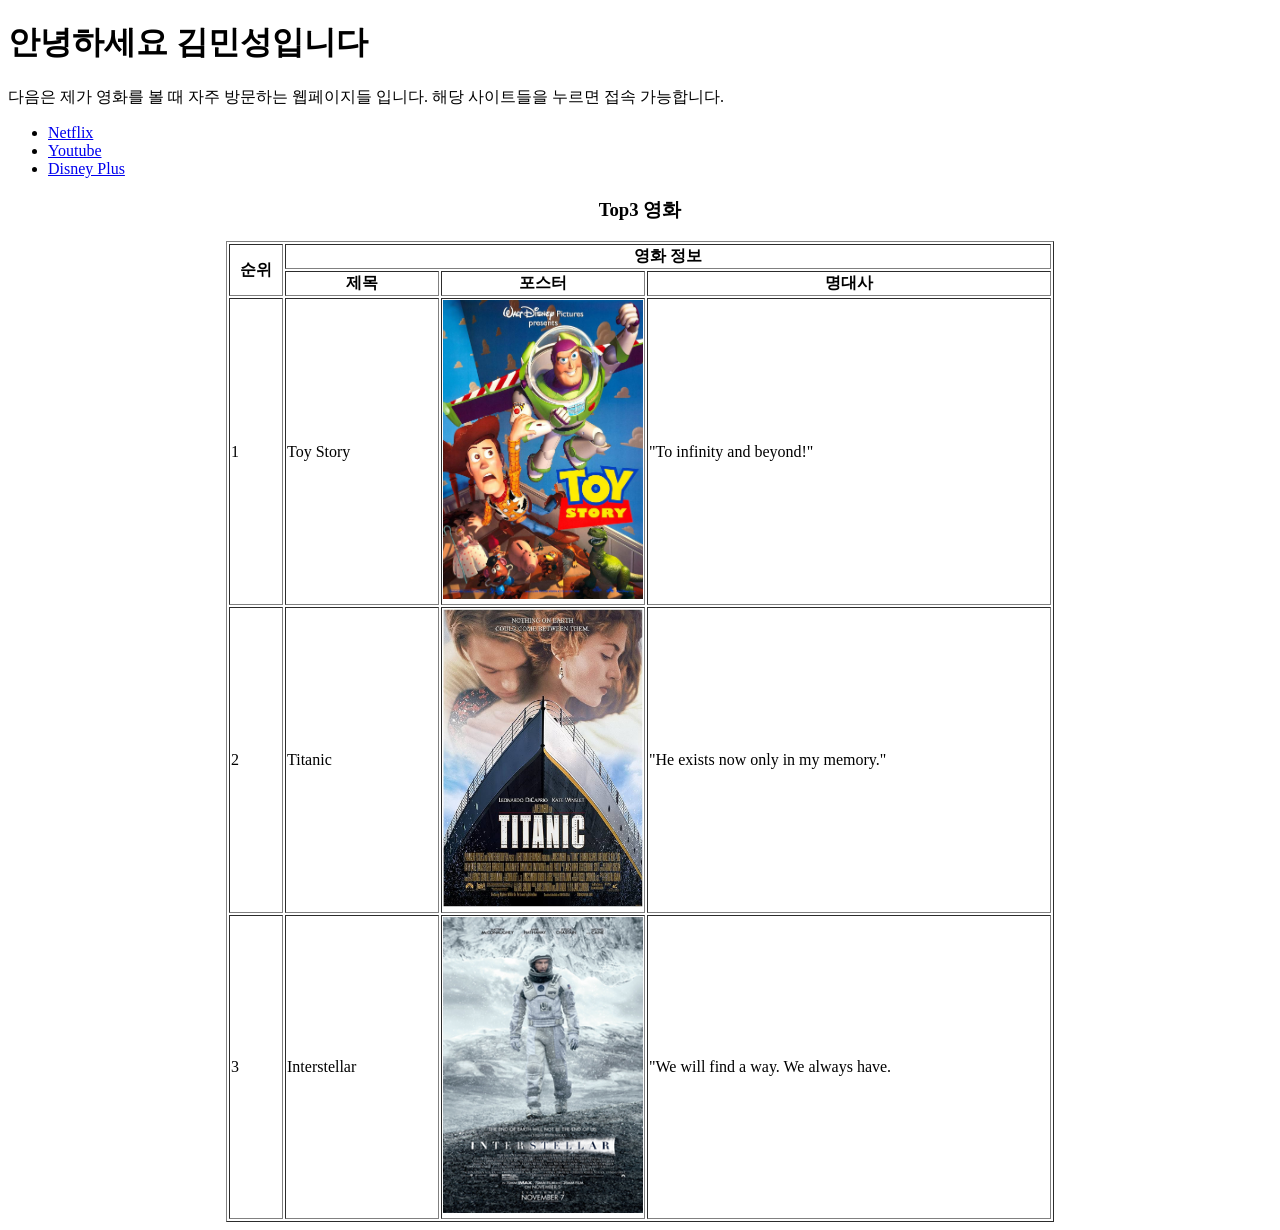
<file: index.html>
<!DOCTYPE html>
<html>
    <head>
        <meta charset="utf-8">
        <title> My favorite Movies  </title>
    </head>

    <body>
        <h1>안녕하세요 김민성입니다</h1>

        <p>다음은 제가 영화를 볼 때 자주 방문하는 웹페이지들 입니다. 해당 사이트들을 누르면 접속 가능합니다.</p>

        <ul>
            <li><a href = "https://www.netflix.com">Netflix</a></li>
            <li><a href = "https://www.youtube.com">Youtube</a></li>
            <li><a href = "https://www.disneyplus.com/">Disney Plus</a></li>
        </ul>

        <h3 style="text-align: center;">Top3 영화</h3>

        <table border = "1" style="margin: auto;">

            <thead>
                <tr>
                    <th rowspan="2" width="50">순위</th>
                    <th colspan="3">영화 정보</th>
                </tr>

                <tr>
                    <th width="150">제목</th>
                    <th width="200">포스터</th>
                    <th width="400">명대사</th>
                </tr>
            </thead>

            <tbody>
                <tr>
                    <td>1</td>
                    <td>Toy Story</td>
                    <td><img src= "toy story.jpg" alt="toy story poster" width="200"></td>
                    <td>"To infinity and beyond!"</td>
                </tr>

                <tr>
                    <td>2</td>
                    <td>Titanic</td>
                    <td><img src= "titanic.jpg" alt="titanic poster" width="200"></td>
                    <td>"He exists now only in my memory."</td>
                </tr>

                <tr>
                    <td>3</td>
                    <td>Interstellar</td>
                    <td><img src= "Interstellar.jpg" alt="Interstellar poster" width="200"></td>
                    <td>"We will find a way. We always have.</td>
                </tr>
            </tbody>
        </table>
    </body>
</html>
</file>
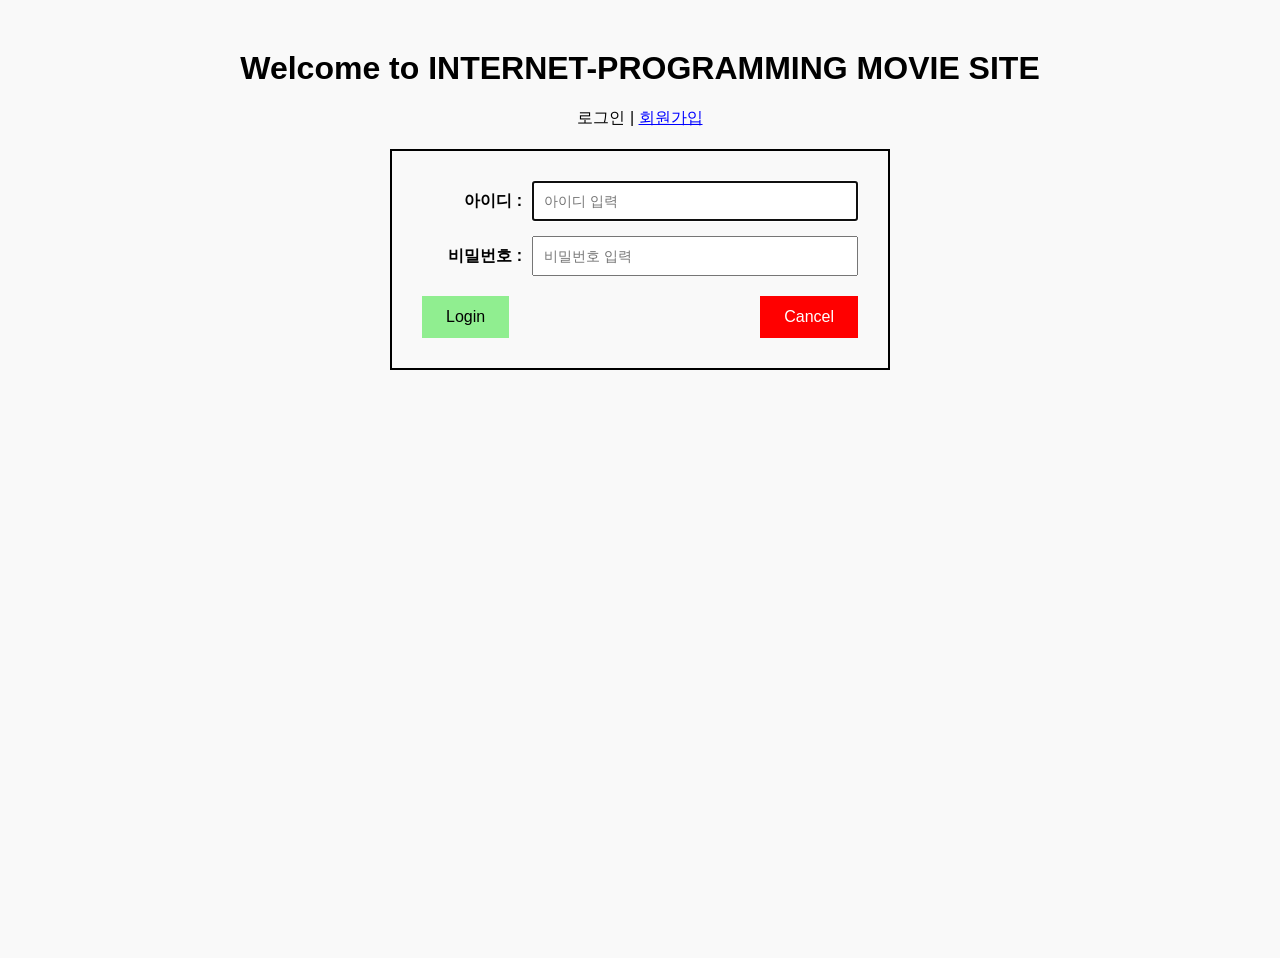
<file: LAB2/login.html>
<!DOCTYPE html>
<html lang="ko">

    <head>
        <meta charset="UTF-8">
        <title>로그인</title>
        <link rel="stylesheet" href="main.css">
    </head>

    <body>
        <h1><strong>Welcome to <span class="highlight">INTERNET-PROGRAMMING MOVIE SITE</span></strong></h1>

        <div class="links">
            <a>로그인</a> | <a href="signup.html" class="join-link">회원가입</a>
        </div>

        <div class="box">
            <form action="#" method="post">
                <div class="row">
                    <label for="username">아이디 :</label>
                    <input type="text" id="username" name="username" placeholder="아이디 입력" autofocus autocomplete="on">
                </div>

                <div class="row">
                    <label for="password">비밀번호 :</label>
                    <input type="password" id="password" name="password" placeholder="비밀번호 입력" >
                </div>


                

                <div class="button-group">
                    <button type="submit" class="login-btn">Login</button>
                    <button type="button" class="cancel-btn">Cancel</button>
                </div>
            </form>
        </div>
    </body>
</html>
</file>
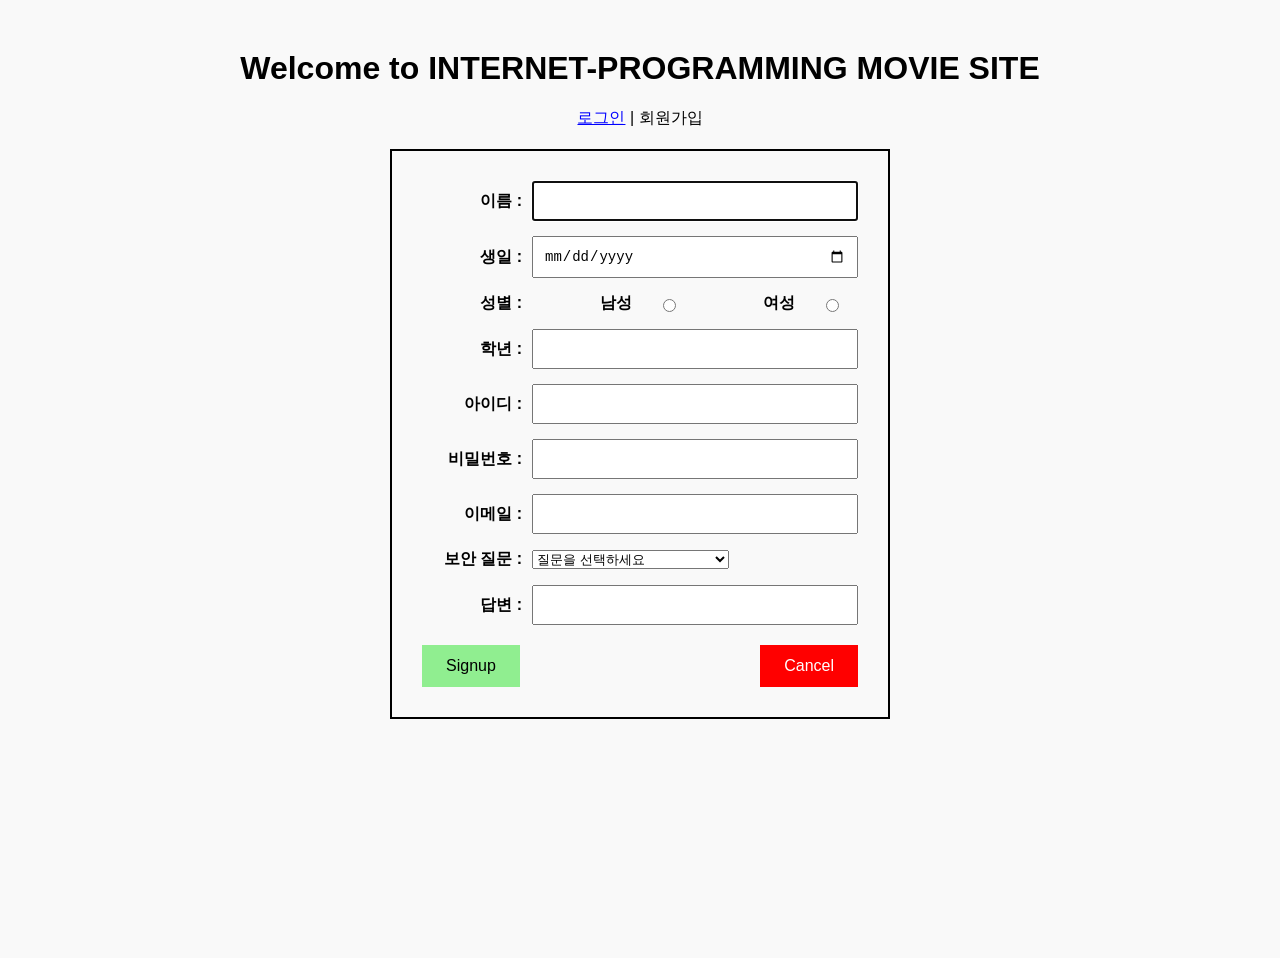
<file: LAB2/signup.html>
<!DOCTYPE html>
<html lang="ko">

    <head>
        <meta charset="UTF-8">
        <title>로그인</title>
        <link rel="stylesheet" href="main.css">
    </head>

    <body>
        <h1><strong>Welcome to <span class="highlight">INTERNET-PROGRAMMING MOVIE SITE</span></strong></h1>
            <div class="links">
                <a href="login.html" class="join-link">로그인</a> | <a>회원가입</a>
            </div>

        <div class="box">
            <form action="#" method="post">

                <div class="row">
                    <label for="name">이름 :</label>
                    <input type="text" id="name" name="name" required autofocus>
                </div>

                <div class="row">
                    <label for="birth"> 생일 :</label>
                    <input type="date" id="birth" name="birth" required>
                </div>

                <div class="row">
                    <label> 성별 :</label>
                    <label for="male">남성</label>
                    <input type="radio" id="male" name="gender" value="male" required>
                    <label for="female">여성</label>
                    <input type="radio" id="female" name="gender" value="female" required>
                </div>

                <div class="row">
                    <label for="grade"> 학년 :</label>
                    <input type="number" id="grade" name="grade" min="1" max="4" step="1" required>
                </div>

                <div class="row">
                    <label for="username">아이디 :</label>
                    <input type="text" id="username" name="username" required>
                </div>
                
                <div class="row">
                    <label for="password">비밀번호 :</label>
                    <input type="password" id="password" name="password" required>
                </div>

                <div class="row">
                    <label for="email">이메일 :</label>
                    <input type="email" id="email" name="email" required>
                </div>

                <div class="row">
                    <label for="question">보안 질문 :</label>
                    <select id="question" name="question" required>
                        <option value="">질문을 선택하세요</option>
                        <option value="">당신이 제일 좋아하는 음식은?</option>
                        <option value="">당신의 첫 반려동물 이름은?</option>
                        <option value="">당신이 태어난 도시는?</option>
                        <option value="">당신이 졸업한 고등학교는?</option>
                    </select>
                </div>

                <div class="row">
                    <label for="answer">답변 :</label>
                    <input type="text" id="answer" name="answer" required>
                </div>

                

                <div class="button-group">
                    <button type="submit" class="login-btn">Signup</button>
                    <button type="reset"  class="cancel-btn">Cancel</button>
                </div>
                


            </form>

        </div>
    </body>

</html>
</file>
<file: LAB2/main.css>
body {
  font-family: Arial, sans-serif;
  text-align: center;
  margin-top: 50px;
  background-color: #f9f9f9;
  height: 100vh;
}

h1 .highlight {
  font-weight: bold;
  color: black;
}

.links {
  margin: 20px 0;
}

.join-link {
  color: blue;
  text-decoration: underline;
}

.box {
  width: 500px;
  margin: 0 auto;
  padding: 30px;
  border: 2px solid black;
  box-sizing: border-box;
}

form {
  width: 100%;
}

.row {
  display: flex;
  align-items: center;
  margin-bottom: 15px;
}

.row label {
  width: 100px;
  font-weight: bold;
  text-align: right;
  margin-right: 10px;
}

.row input {
  flex: 1;
  padding: 10px;
  font-size: 14px;
  box-sizing: border-box;
}

.button-group {
  display: flex;
  justify-content: space-between;
  margin-top: 20px;
}

.login-btn {
  background-color: lightgreen;
  border: none;
  padding: 12px 24px;
  font-size: 16px;
  cursor: pointer;
}

.cancel-btn {
  background-color: red;
  color: white;
  border: none;
  padding: 12px 24px;
  font-size: 16px;
  cursor: pointer;
}
</file>
